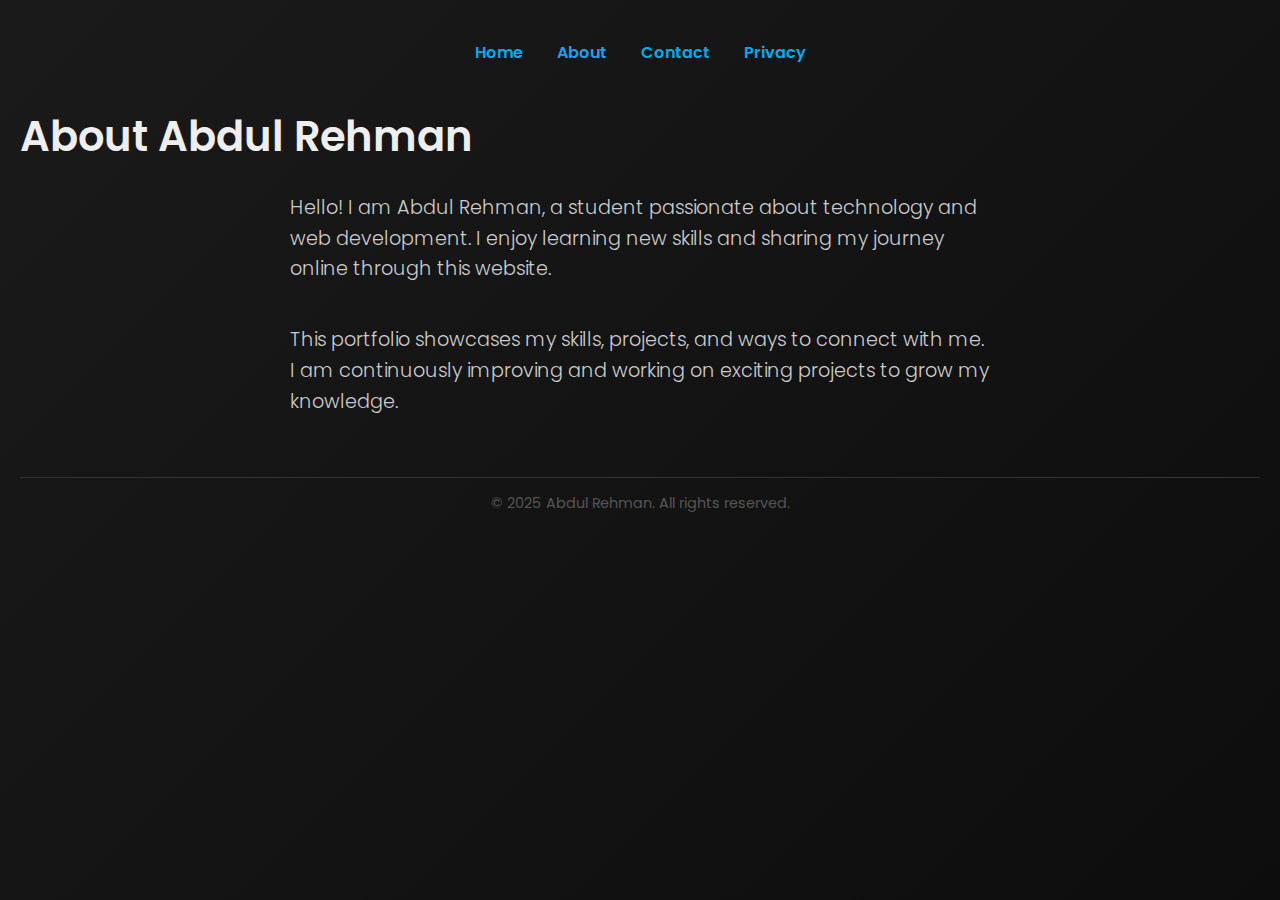
<file: about.html>
<!DOCTYPE html>
<html lang="en">
<head>
  <meta charset="UTF-8" />
  <meta name="viewport" content="width=device-width, initial-scale=1" />
  <title>About | Abdul Rehman</title>
  <link href="https://fonts.googleapis.com/css2?family=Poppins:wght@300;600&display=swap" rel="stylesheet" />
  <style>
    /* Same styles as index.html for consistency */
    * { margin:0; padding:0; box-sizing:border-box; }
    body {
      font-family: 'Poppins', sans-serif;
      background: linear-gradient(135deg, #1a1a1a, #0d0d0d);
      color: #eee;
      min-height: 100vh;
      padding: 40px 20px;
    }
    header {
      text-align: center;
      margin-bottom: 40px;
    }
    nav a {
      color: #00acee;
      margin: 0 15px;
      font-weight: 600;
      text-decoration: none;
      position: relative;
    }
    nav a::after {
      content: '';
      position: absolute;
      width: 0; height: 2px;
      background: #00acee;
      bottom: -6px; left: 50%;
      transition: 0.3s;
      transform: translateX(-50%);
    }
    nav a:hover {
      color: #1da1f2;
    }
    nav a:hover::after {
      width: 100%;
    }
    h1 {
      font-weight: 600;
      font-size: 2.6rem;
      margin-bottom: 25px;
    }
    p {
      font-weight: 300;
      font-size: 1.2rem;
      max-width: 700px;
      margin: 0 auto 40px;
      line-height: 1.6;
      color: #ccc;
    }
    footer {
      margin-top: 60px;
      text-align: center;
      color: #555;
      font-size: 0.9rem;
      border-top: 1px solid #333;
      padding: 15px 0;
    }
  </style>
</head>
<body>
  <header>
    <nav>
      <a href="index.html">Home</a>
      <a href="about.html" style="color:#1da1f2;">About</a>
      <a href="contact.html">Contact</a>
      <a href="privacy.html">Privacy</a>
    </nav>
  </header>

  <main>
    <h1>About Abdul Rehman</h1>
    <p>
      Hello! I am Abdul Rehman, a student passionate about technology and web development.
      I enjoy learning new skills and sharing my journey online through this website.
    </p>
    <p>
      This portfolio showcases my skills, projects, and ways to connect with me.
      I am continuously improving and working on exciting projects to grow my knowledge.
    </p>
  </main>

  <footer>
    &copy; 2025 Abdul Rehman. All rights reserved.
  </footer>
</body>
</html>
</file>
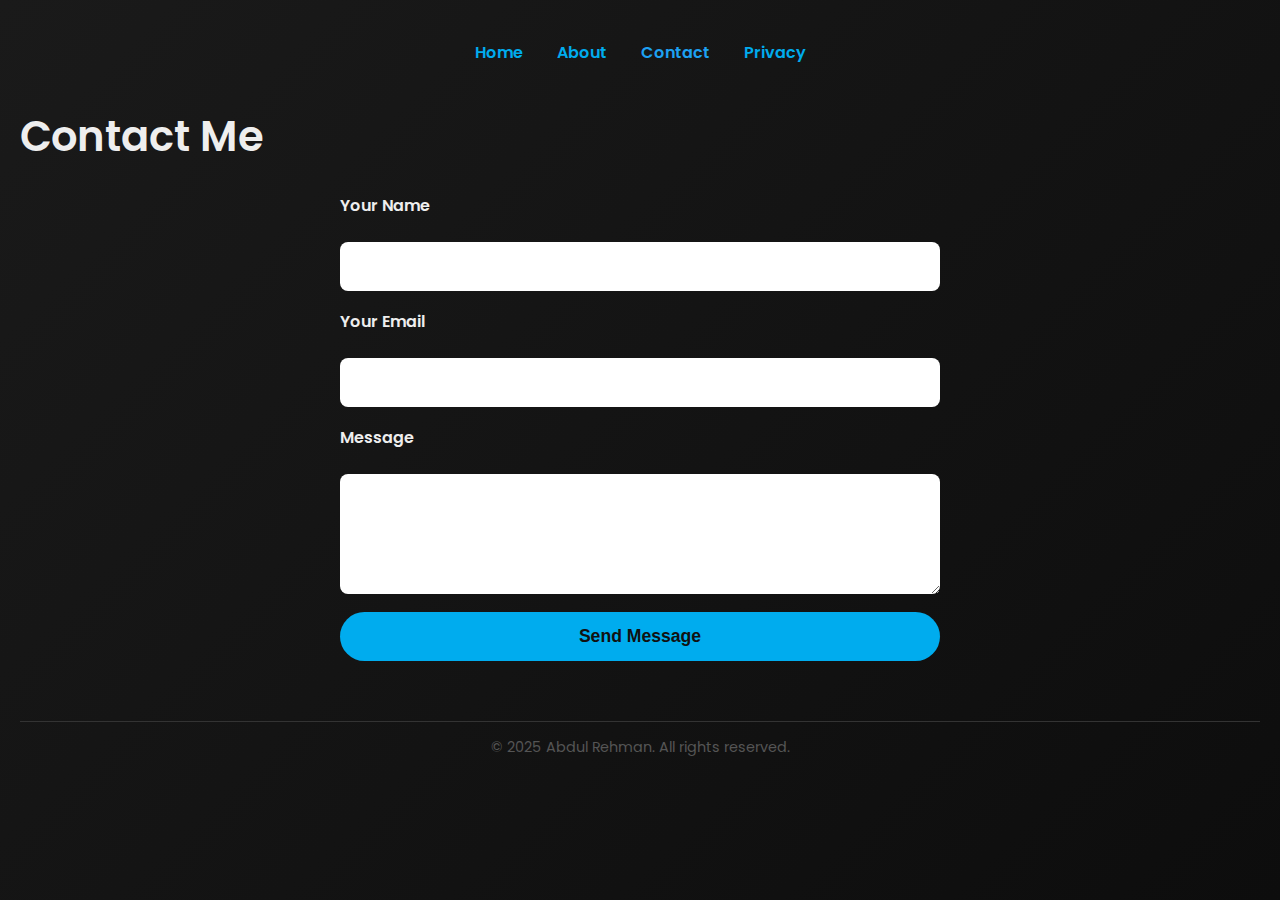
<file: contact.html>
<!DOCTYPE html>
<html lang="en">
<head>
  <meta charset="UTF-8" />
  <meta name="viewport" content="width=device-width, initial-scale=1" />
  <title>Contact | Abdul Rehman</title>
  <link href="https://fonts.googleapis.com/css2?family=Poppins:wght@300;600&display=swap" rel="stylesheet" />
  <style>
    /* Same styles as index.html */
    * { margin:0; padding:0; box-sizing:border-box; }
    body {
      font-family: 'Poppins', sans-serif;
      background: linear-gradient(135deg, #1a1a1a, #0d0d0d);
      color: #eee;
      min-height: 100vh;
      padding: 40px 20px;
    }
    header {
      text-align: center;
      margin-bottom: 40px;
    }
    nav a {
      color: #00acee;
      margin: 0 15px;
      font-weight: 600;
      text-decoration: none;
      position: relative;
    }
    nav a::after {
      content: '';
      position: absolute;
      width: 0; height: 2px;
      background: #00acee;
      bottom: -6px; left: 50%;
      transition: 0.3s;
      transform: translateX(-50%);
    }
    nav a:hover {
      color: #1da1f2;
    }
    nav a:hover::after {
      width: 100%;
    }
    h1 {
      font-weight: 600;
      font-size: 2.6rem;
      margin-bottom: 25px;
    }
    form {
      max-width: 600px;
      margin: 0 auto;
      display: flex;
      flex-direction: column;
      gap: 18px;
    }
    label {
      font-weight: 600;
      font-size: 1rem;
      margin-bottom: 6px;
    }
    input, textarea {
      padding: 12px;
      border-radius: 8px;
      border: none;
      font-size: 1rem;
      font-family: 'Poppins', sans-serif;
      resize: vertical;
    }
    textarea {
      min-height: 120px;
    }
    button {
      background-color: #00acee;
      color: #111;
      font-weight: 700;
      padding: 14px;
      border: none;
      border-radius: 25px;
      font-size: 1.1rem;
      cursor: pointer;
      transition: background-color 0.3s ease;
    }
    button:hover {
      background-color: #1da1f2;
    }
    footer {
      margin-top: 60px;
      text-align: center;
      color: #555;
      font-size: 0.9rem;
      border-top: 1px solid #333;
      padding: 15px 0;
    }
  </style>
</head>
<body>
  <header>
    <nav>
      <a href="index.html">Home</a>
      <a href="about.html">About</a>
      <a href="contact.html" style="color:#1da1f2;">Contact</a>
      <a href="privacy.html">Privacy</a>
    </nav>
  </header>

  <main>
    <h1>Contact Me</h1>
    <form action="mailto:mang35161@gmail.com" method="post" enctype="text/plain">
      <label for="name">Your Name</label>
      <input id="name" name="name" type="text" required />
      
      <label for="email">Your Email</label>
      <input id="email" name="email" type="email" required />
      
      <label for="message">Message</label>
      <textarea id="message" name="message" required></textarea>
      
      <button type="submit">Send Message</button>
    </form>
  </main>

  <footer>
    &copy; 2025 Abdul Rehman. All rights reserved.
  </footer>
</body>
</html>
</file>
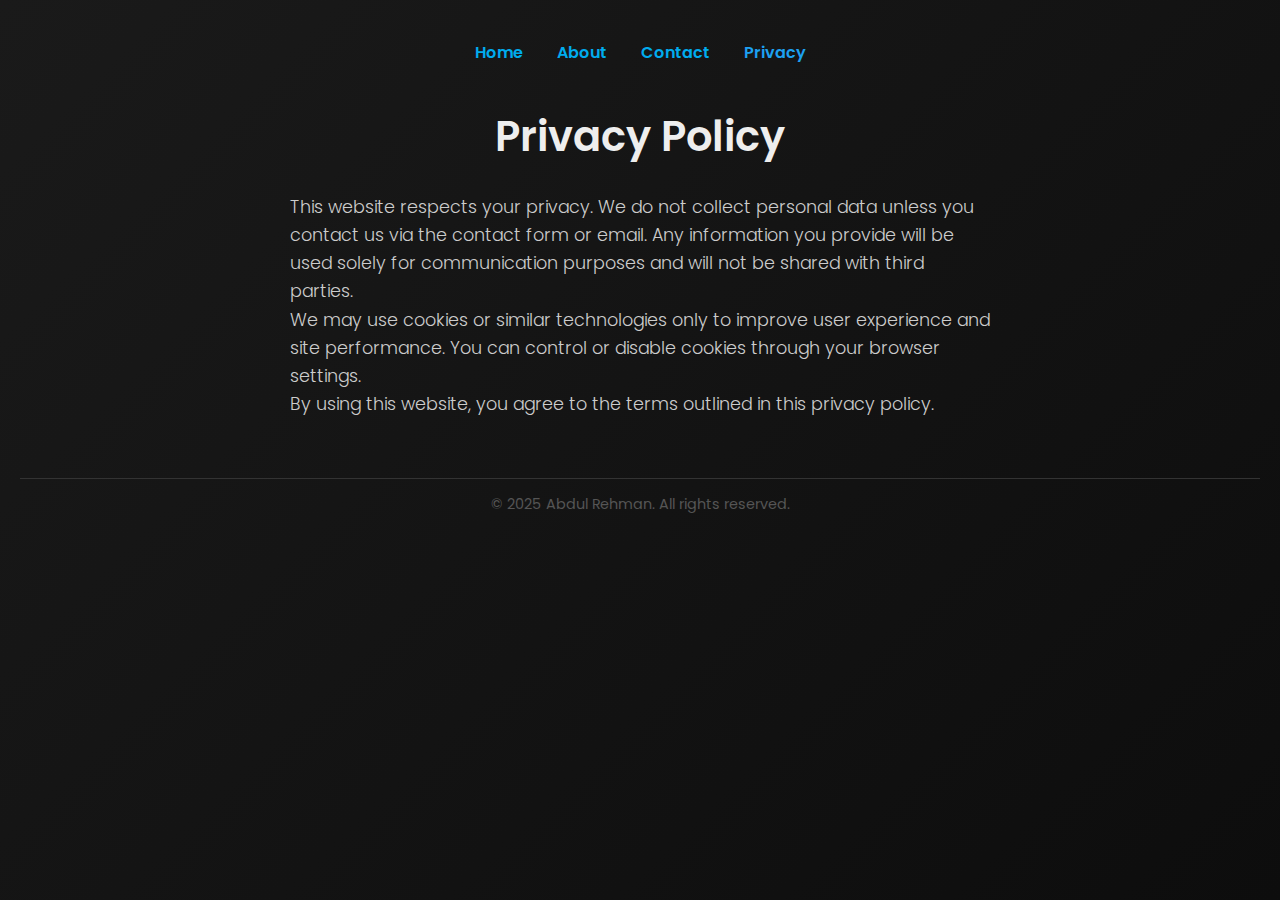
<file: privacy.html>
<!DOCTYPE html>
<html lang="en">
<head>
  <meta charset="UTF-8" />
  <meta name="viewport" content="width=device-width, initial-scale=1" />
  <title>Privacy Policy | Abdul Rehman</title>
  <link href="https://fonts.googleapis.com/css2?family=Poppins:wght@300;600&display=swap" rel="stylesheet" />
  <style>
    /* Same styles as index.html */
    * { margin:0; padding:0; box-sizing:border-box; }
    body {
      font-family: 'Poppins', sans-serif;
      background: linear-gradient(135deg, #1a1a1a, #0d0d0d);
      color: #eee;
      min-height: 100vh;
      padding: 40px 20px;
    }
    header {
      text-align: center;
      margin-bottom: 40px;
    }
    nav a {
      color: #00acee;
      margin: 0 15px;
      font-weight: 600;
      text-decoration: none;
      position: relative;
    }
    nav a::after {
      content: '';
      position: absolute;
      width: 0; height: 2px;
      background: #00acee;
      bottom: -6px; left: 50%;
      transition: 0.3s;
      transform: translateX(-50%);
    }
    nav a:hover {
      color: #1da1f2;
    }
    nav a:hover::after {
      width: 100%;
    }
    h1 {
      font-weight: 600;
      font-size: 2.6rem;
      margin-bottom: 25px;
      text-align: center;
    }
    article {
      max-width: 700px;
      margin: 0 auto 60px;
      font-weight: 300;
      font-size: 1.1rem;
      line-height: 1.6;
      color: #ccc;
    }
    footer {
      text-align: center;
      color: #555;
      font-size: 0.9rem;
      border-top: 1px solid #333;
      padding: 15px 0;
    }
  </style>
</head>
<body>
  <header>
    <nav>
      <a href="index.html">Home</a>
      <a href="about.html">About</a>
      <a href="contact.html">Contact</a>
      <a href="privacy.html" style="color:#1da1f2;">Privacy</a>
    </nav>
  </header>

  <main>
    <h1>Privacy Policy</h1>
    <article>
      <p>This website respects your privacy. We do not collect personal data unless you contact us via the contact form or email. Any information you provide will be used solely for communication purposes and will not be shared with third parties.</p>
      <p>We may use cookies or similar technologies only to improve user experience and site performance. You can control or disable cookies through your browser settings.</p>
      <p>By using this website, you agree to the terms outlined in this privacy policy.</p>
    </article>
  </main>

  <footer>
    &copy; 2025 Abdul Rehman. All rights reserved.
  </footer>
</body>
</html>
</file>
